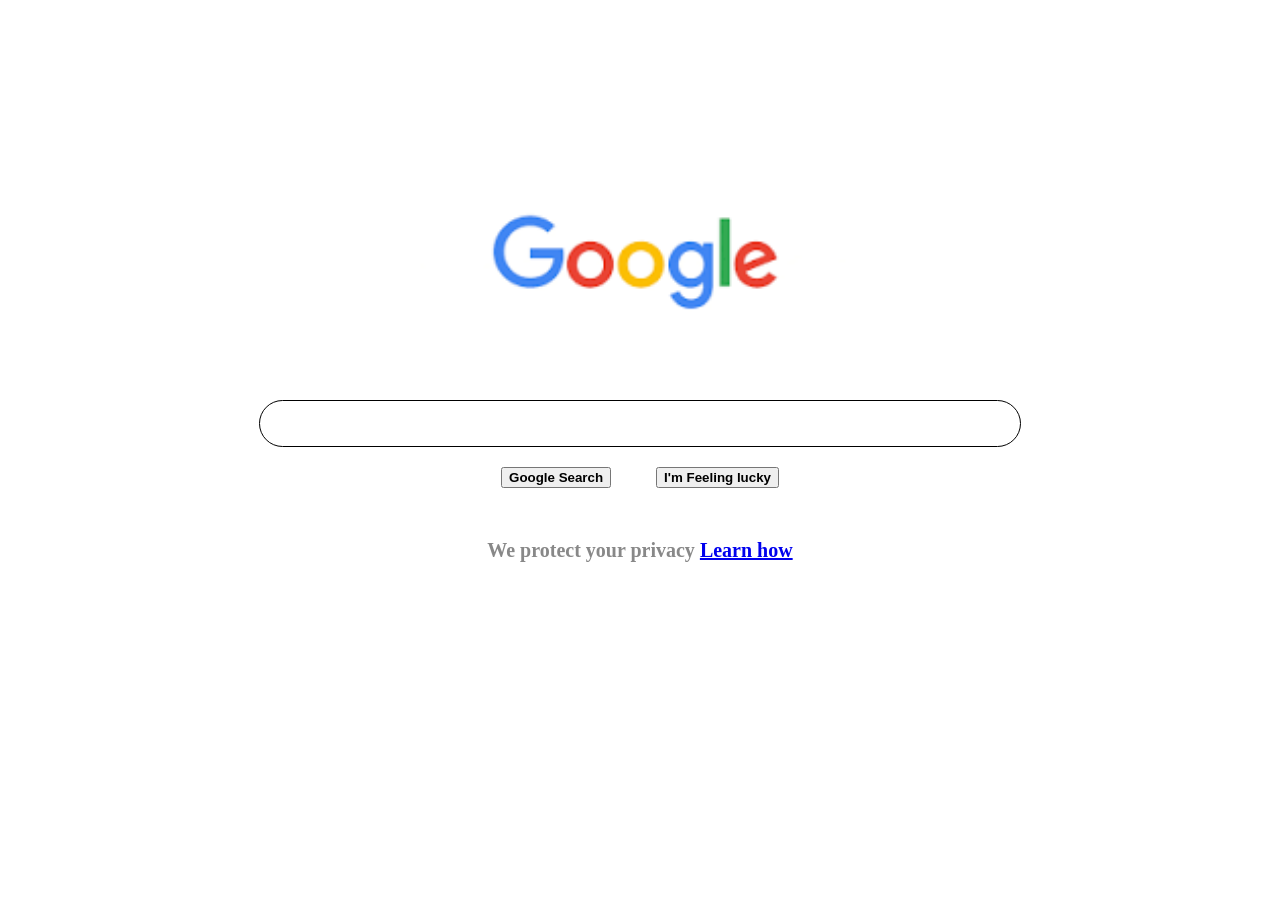
<file: index.html>
<!doctype html>
<html>
    <head>
        <link rel = "stylesheet" href = "./styles.css">    
        <script src = "index.js"></script>      
        <div class="main">
        <img src="./image.png " alt = " " width = "25%">
        <link rel = "stylesheet" href = "styles.css">
        <input type = "text">

  
        <button class="search"> Google Search</button> 
        <button class="search"> I'm Feeling lucky</button>
       
        </div>
        
        
        <div class = "class" >
        <p> We protect your privacy <a href = " ">Learn how  </a></p>
        </div>
        <div class="search-wrapper"></div>

        
    </body>
</html>
</file>
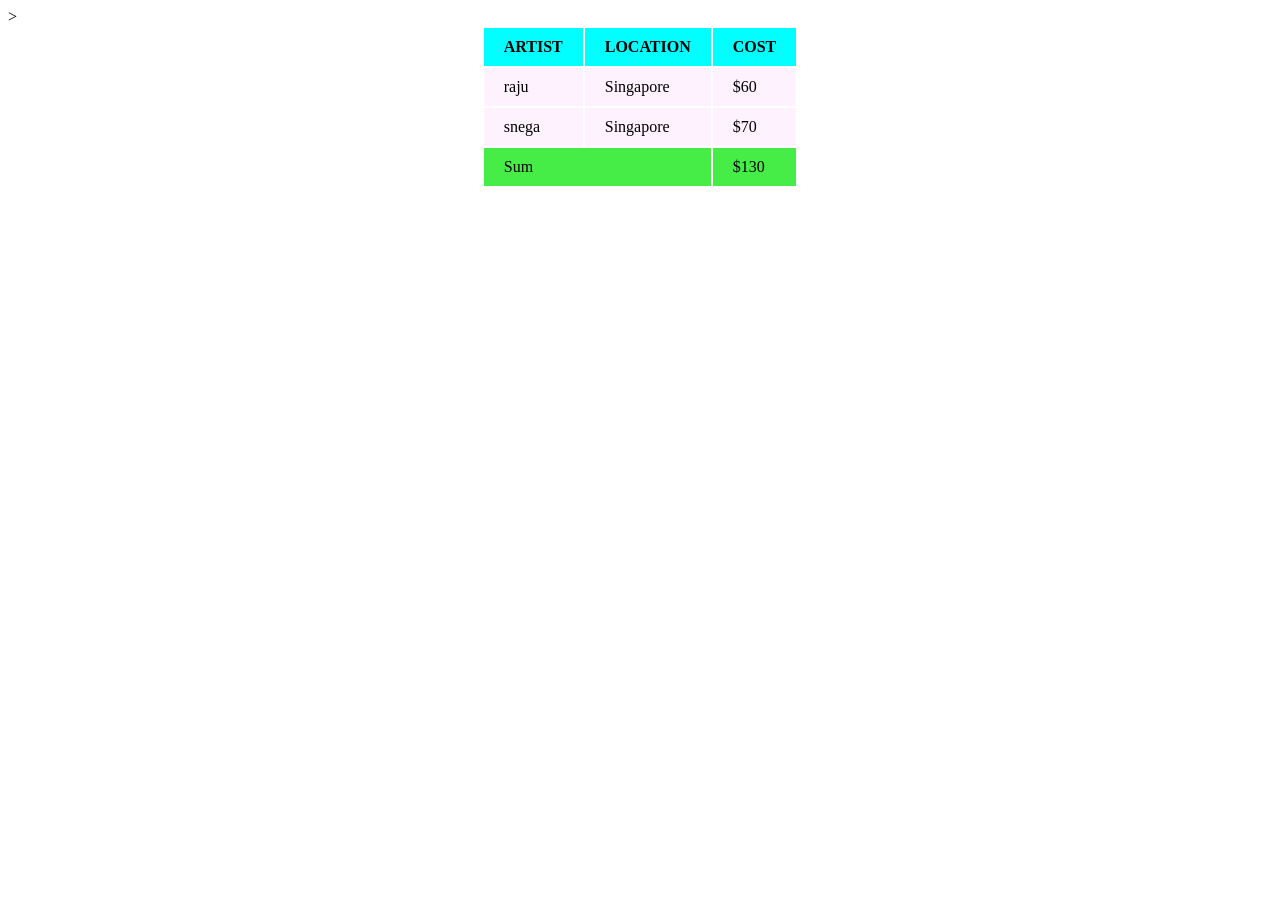
<file: column.html>
<html>
    <head>
        <title id = "src">MY CONCEPTS TABLE</title>
        <link rel = "stylesheet" href = "column.css">
    </head>

<body>
    <table>
        <thead>
            <tbody>
        <tr>
            <th scope = "col">ARTIST</th>
            <th scope="col">LOCATION</th>
            <th>COST</th>
        </tr>
        </thead>
        <tbody>
        <tr>
            <td>raju</td>
            <td>Singapore</td>
            <td>$60</td>
        </tr>
        <tr>
            <td>snega</td>
            <td>Singapore</td>
            <td> $70</td>
        </tr>
        </tbody>
        <tfoot>
        <tr>
        <td colspan="2"> Sum </td>
        <td colspan="2" > $130</td>
        </tr>
        </tfoot>>
    </table>
</body>
</html>
</file>
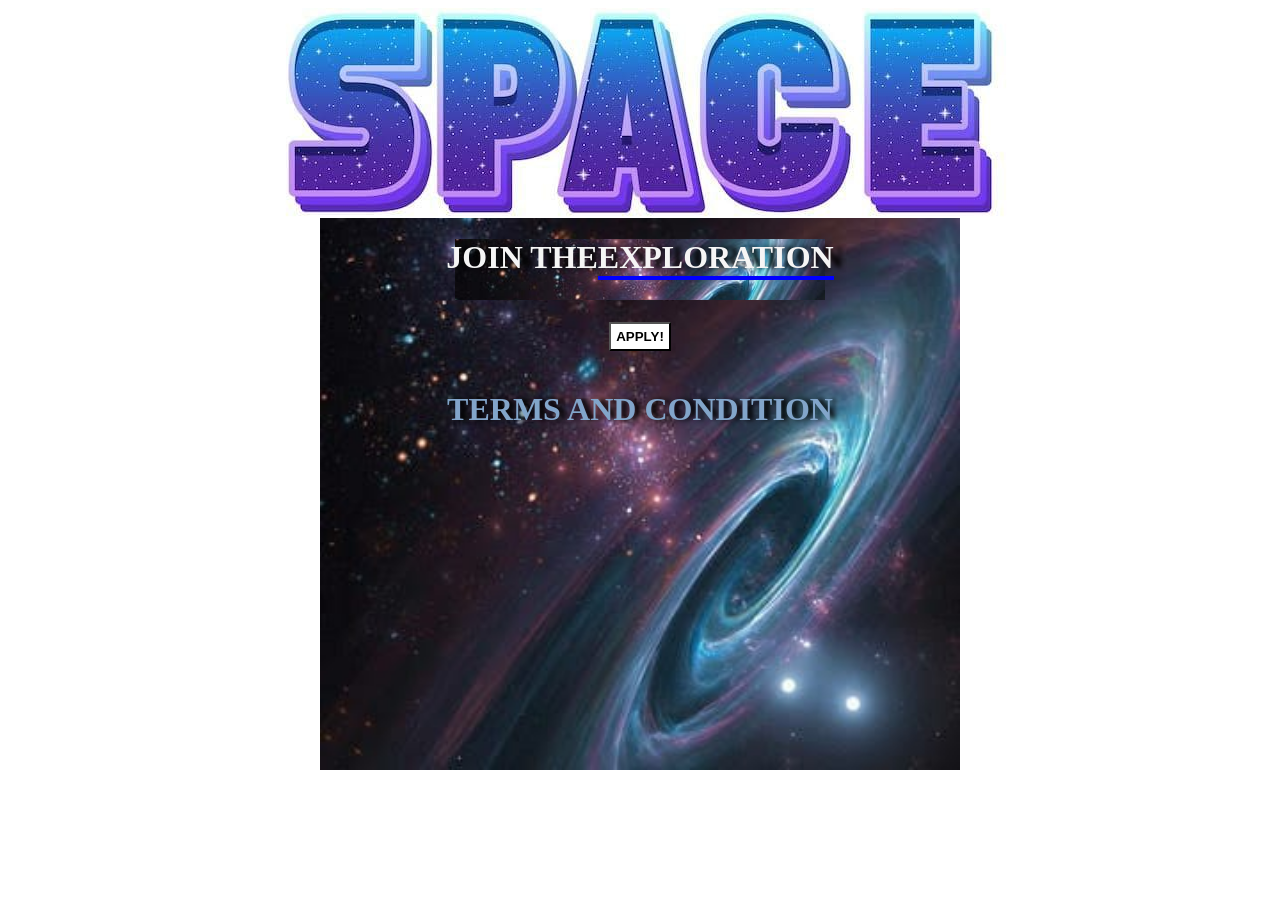
<file: space.html>
<html>
    <head>
        <link rel = "stylesheet" href = "space.css">

    </head>
    <body>
        
        <div >
            <img src = "image copy.png" id ="mainn">
        <h1 class = "mine"> JOIN THE  <span class ="underline"> EXPLORATION</span></h1>
    
        <button class = "main">  APPLY! </button>
        <h1 class = "you" style = "padding-bottom:50px;"> TERMS AND CONDITION </h1> 
        </div>
    </body>
</html>
</file>
<file: styles.css>
.main{
    margin-top: 100px;
    text-align: center;
}
.search-wrapper{
    display: flex;
    justify-content: center;   /* used for in centre need to put the element*/ 

}
.class{
    display: block;
    width: 500px;
    margin-left: auto;
     margin-top:20px;
    margin-right:auto;
    text-align: center;
    padding: 1px;
    border :10px solid white;
    border-radius:100px;
   /* border: 10px dotted  black;*/
}
.search{

    /*border: 10px solid  black;*/
    font-weight: bold;
    margin-top: 20px;   
    margin-right:20px;
     margin-left:20px;
    

   
}

body {  /*selector*/
    color : #888;  /* hex codes number in*/   /*property:value*/
background:white;
font-size: 20px;
font-weight:bold;  /*light,normal,bold*/
text-align:right;    /*centre,left,right*/
/*   ./  start frome same directory the current file is in   */
/*   start from parent directory of current file     */
    
 margin-top: 100px;
 
 margin-bottom : 20px;
 display: block;
 margin-left:auto;
 margin-right:auto;
 /* display:flex */

}     /* th  for bold in table column */
/*   td   is for box inside word */



input{
    /*inline elements*/
    display: block;
    width : 700px;
    
    
    height :25px ;
    padding-top: 10px;
    padding-bottom: 10px;
    padding-left: 30px;
    padding-right: 30px;
    border: 1px solid black;
    border-radius:100px;
    margin-right:auto;
     margin-left:auto;
     
    
}
img{
    display: block;
    width: 500px;
    margin-top: 100px;
    margin-bottom : 0px;
    margin-left:auto;
    margin-right:auto;
    padding: 20px;
    padding-left: 100px;
    padding-right: 100px;
    padding-bottom: 0px;
     
}
</file>
<file: column.css>
.src{
    margin-bottom: 14px;
    font-size: 30px;
}
th{
    background-color: aqua;
    color:black;
}
table{
    border-radius: 5px;
    margin:auto
}
td{
    background-color: #fdf2fd;
}
td,th{
    padding: 10px 20px;
}
tfoot td{
    background-color: #46ed46;
    text-align: centres;
}
</file>
<file: space.css>
body{
    color : #82a5ca;
    background-image:url("spacee.jpeg");
     padding-bottom: 200px;
      margin-bottom: 50px;
    
    background-size: 200px;
     justify-content: center;
      display:flex;
      font-family:'Times New Roman', Times, serif;
          background-size: 50%;
    background-repeat: no-repeat;
    background-position: center;
    font-weight: bold;
     margin-left: auto;
    margin-right: auto;
}
.src{
    background-image:url("spacee.jpeg");
     padding-bottom: 200px;
     background: white;
      margin-bottom: 50px;
     
}
.mine{
        color : whitesmoke;
    background-image:url("spacee.jpeg");
    background-size: 200px;
     justify-content: center;
      display:flex;
    font-family:'Times New Roman', Times, serif;
    background-size: 50%;
    background-repeat: no-repeat;
    background-position: center;
    font-weight: bold;
    padding-bottom: 20px;
    text-shadow: 10px 0px 5px black;
     

}
.you{
    color: #82a5ca;
    justify-content: center;
      display:flex;
    font-family:'Times New Roman', Times, serif;
    background-size: 50%;
    background-repeat: no-repeat;
    background-position: center;
    margin-top: 40px;
    text-shadow: 5px 0px 5px black;
}
.main{
   
    margin-left: auto;
    margin-right: auto;
    padding :  5px;
      background: white;
      display: flex;
      justify-content: center;
      font-family: 'Segoe UI', Tahoma, Geneva, Verdana, sans-serif;
      
      font-weight: bold;
}
      


.mainn {
        display: flex;
        justify-content: center;
    
    margin-left: 10px;
    margin-right: 10px;
    max-width: 0%;
     padding-bottom: 20px;
     background: white;
     margin-bottom: 50px;
     margin-top: 30px;
    
}


.underline{

    border-bottom: 4px solid blue;
}
</file>
